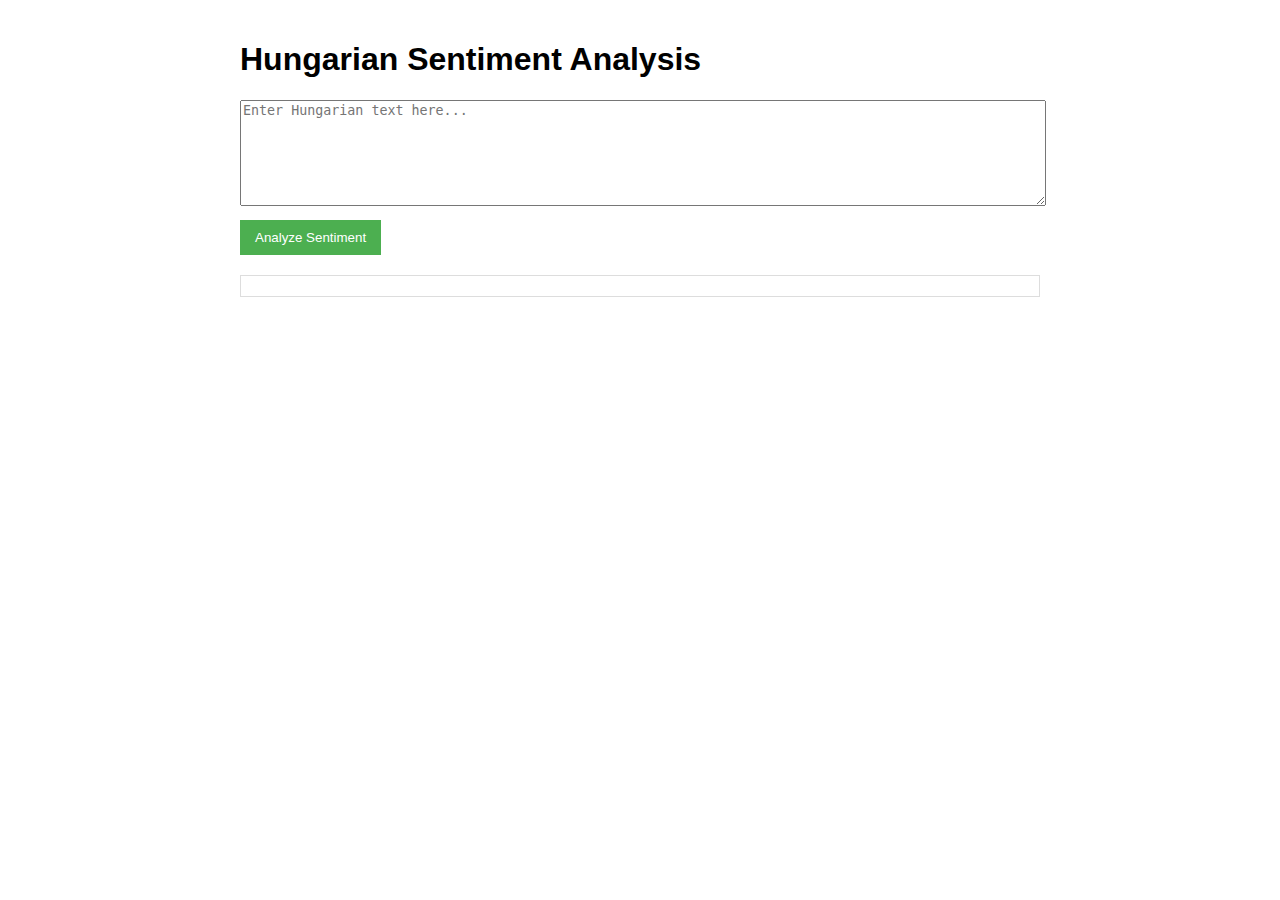
<file: sentimentapp/client/templates/index.html>
<!DOCTYPE html>
<html>
<head>
    <title>Hungarian Sentiment Analysis</title>
    <style>
        body { font-family: Arial, sans-serif; max-width: 800px; margin: 0 auto; padding: 20px; }
        textarea { width: 100%; height: 100px; margin-bottom: 10px; }
        button { padding: 10px 15px; background: #4CAF50; color: white; border: none; cursor: pointer; }
        #result { margin-top: 20px; padding: 10px; border: 1px solid #ddd; }
    </style>
    <link rel="icon" href="{{ url_for('static', filename='favicon.ico') }}">
</head>
<body>
    <h1>Hungarian Sentiment Analysis</h1>
    <form id="sentimentForm">
        <textarea name="text" placeholder="Enter Hungarian text here..."></textarea>
        <button type="submit">Analyze Sentiment</button>
    </form>
    <div id="result"></div>

    <script>
        document.getElementById('sentimentForm').addEventListener('submit', function(e) {
            e.preventDefault();
            const formData = new FormData(this);
            const text = formData.get('text');

            fetch('/analyze', {
                method: 'POST',
                headers: { 'Content-Type': 'application/x-www-form-urlencoded' },
                body: new URLSearchParams(formData)
            })
            .then(response => response.json())
            .then(data => {
                const resultDiv = document.getElementById('result');
                if (data.error) {
                    resultDiv.innerHTML = `<p style="color:red">Error: ${data.error}</p>`;
                } else {
                    resultDiv.innerHTML = `
                        <p><strong>Text:</strong> ${data.text}</p>
                        <p><strong>Sentiment:</strong> ${data.sentiment}</p>
                    `;
                }
            })
            .catch(error => {
                document.getElementById('result').innerHTML = `<p style="color:red">Error: ${error}</p>`;
            });
        });
    </script>
</body>
</html>
</file>
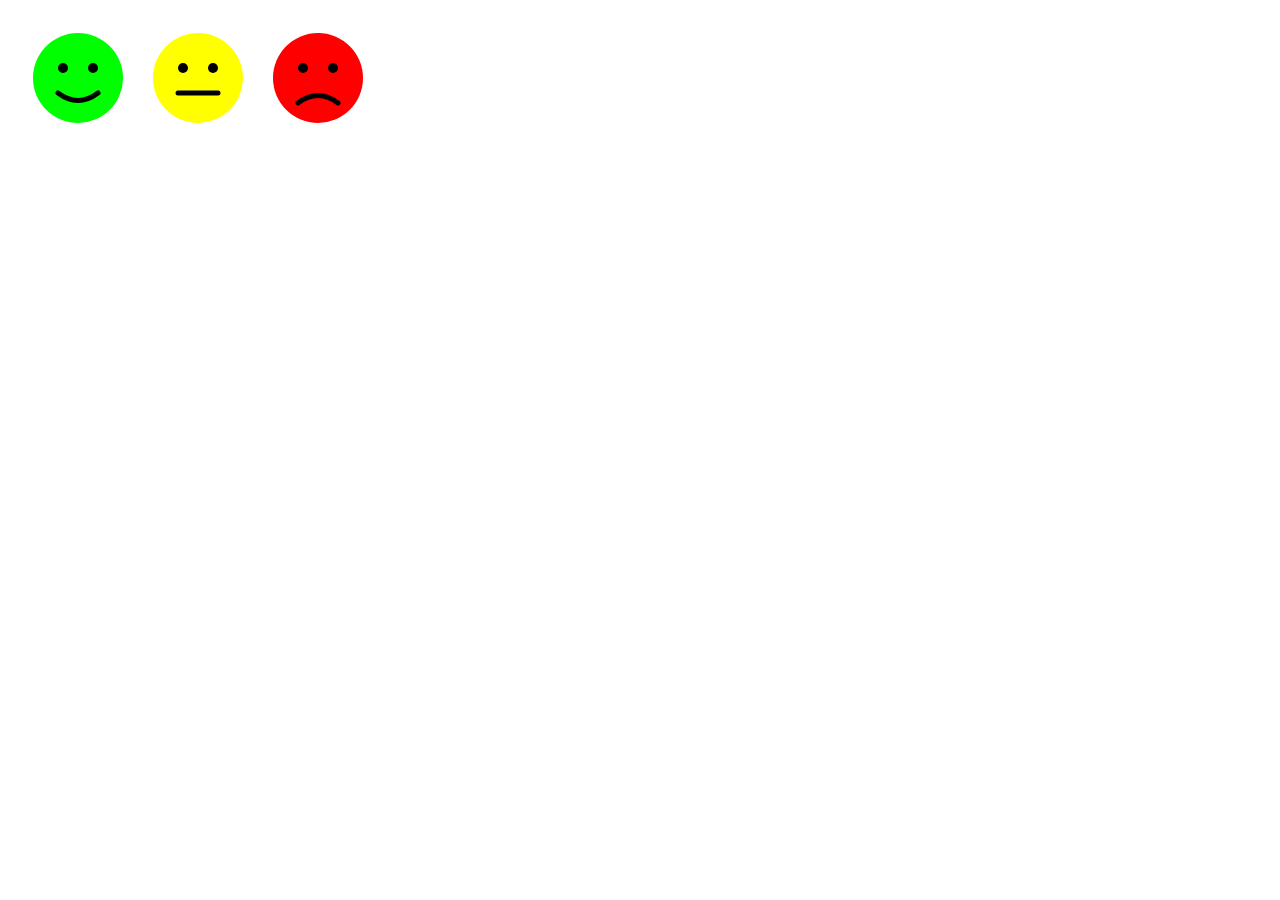
<file: images/faces_svg.html>
<!DOCTYPE html>
<html>
<head>
    <title>Emoji Set</title>
    <style>
        .emoji-container {
            display: flex;
            gap: 20px;
            padding: 20px;
        }
        .emoji {
            width: 100px;
            height: 100px;
        }
    </style>
</head>
<body>
    <div class="emoji-container">
        <!-- Happy (Green) -->
        <svg class="emoji" viewBox="0 0 100 100" xmlns="http://www.w3.org/2000/svg">
            <circle cx="50" cy="50" r="45" fill="#00FF00"/>
            <circle cx="35" cy="40" r="5" fill="#000000"/>
            <circle cx="65" cy="40" r="5" fill="#000000"/>
            <path d="M30 65 Q50 80 70 65" stroke="#000000" stroke-width="5" fill="none" stroke-linecap="round"/>
        </svg>

        <!-- Neutral (Yellow) -->
        <svg class="emoji" viewBox="0 0 100 100" xmlns="http://www.w3.org/2000/svg">
            <circle cx="50" cy="50" r="45" fill="#FFFF00"/>
            <circle cx="35" cy="40" r="5" fill="#000000"/>
            <circle cx="65" cy="40" r="5" fill="#000000"/>
            <line x1="30" y1="65" x2="70" y2="65" stroke="#000000" stroke-width="5" stroke-linecap="round"/>
        </svg>

        <!-- Sad (Red) -->
        <svg class="emoji" viewBox="0 0 100 100" xmlns="http://www.w3.org/2000/svg">
            <circle cx="50" cy="50" r="45" fill="#FF0000"/>
            <circle cx="35" cy="40" r="5" fill="#000000"/>
            <circle cx="65" cy="40" r="5" fill="#000000"/>
            <path d="M30 75 Q50 60 70 75" stroke="#000000" stroke-width="5" fill="none" stroke-linecap="round"/>
        </svg>
    </div>
</body>
</html>
</file>
